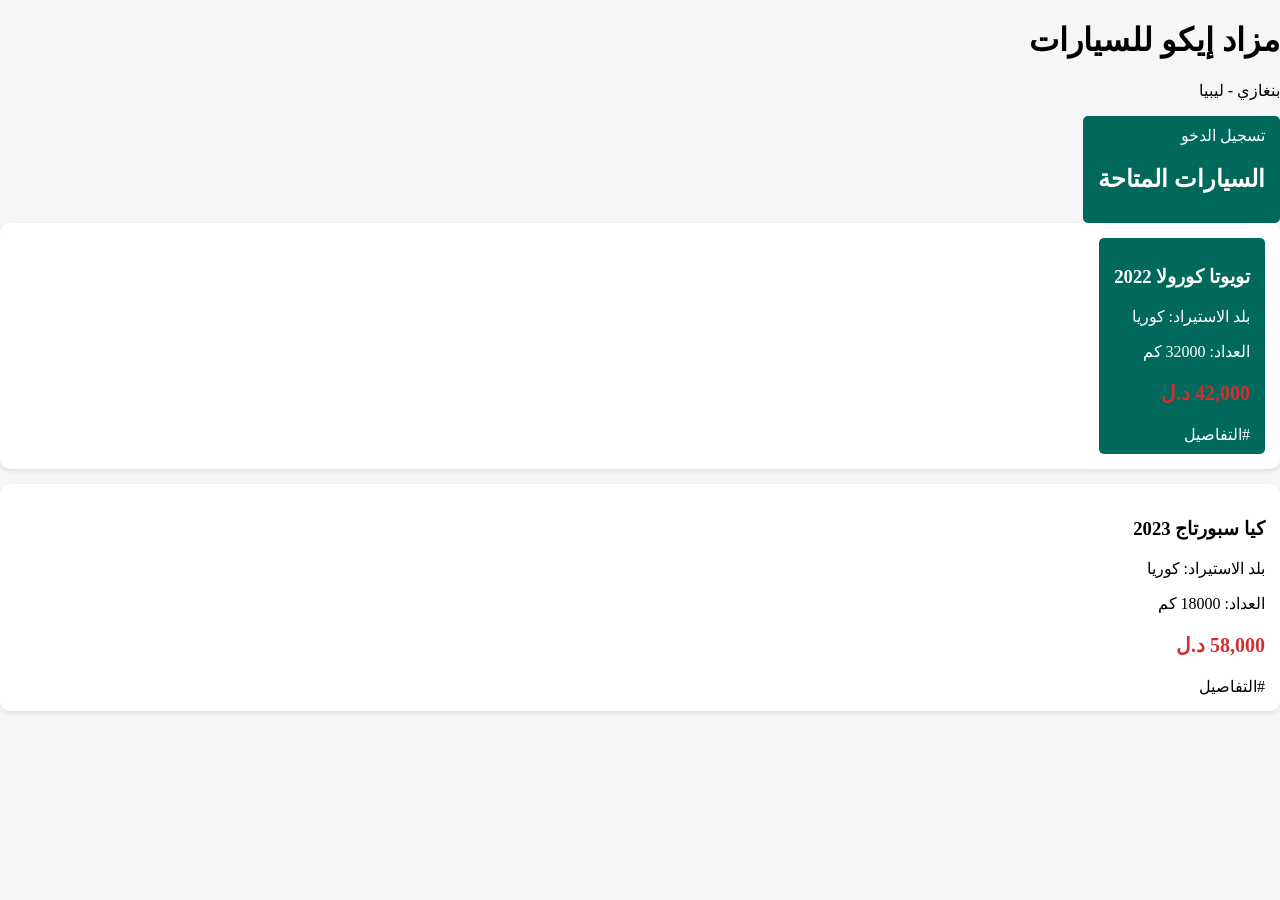
<file: index.html>
<!DOCTYPE html>
<html lang="ar" dir="rtl">
<head>
<meta charset="UTF-8">
<meta name="viewport" content="width=device-width, initial-scale=1.0">
<title>مزاد إيكو للسيارات</title>

<style>

body{
font-family:Tahoma;
background:#f4f6f8;
margin:0;
padding:0;
}

<header>

<h1>مزاد إيكو للسيارات</h1>

<p>بنغازي - ليبيا</p>

<nav>
<a class="btn" href="index.html">الرئيسية</a>
<a classlالسيارات</a>
<a classmlدخول</a>
<a class.htmlتسجيل</a>
</nav>

</header>

.container{
width:90%;
margin:auto;
padding:20px;
}

.card{
background:white;
border-radius:10px;
padding:15px;
margin-bottom:15px;
box-shadow:0 2px 5px rgba(0,0,0,.1);
}

.btn{
background:#00695c;
color:white;
padding:10px 15px;
border:none;
border-radius:5px;
text-decoration:none;
display:inline-block;
}

.price{
color:#d32f2f;
font-size:20px;
font-weight:bold;
}

</style>

</head>

<body>

<header>
<h1>مزاد إيكو للسيارات</h1>
<p>بنغازي - ليبيا</p>
</header>

<div class="container">

<a href="#" class="btn">تسجيل الدخو
<h2>السيارات المتاحة</h2>

<div class="card">
<h3>تويوتا كورولا 2022</h3>
<p>بلد الاستيراد: كوريا</p>
<p>العداد: 32000 كم</p>
<p class="price">42,000 د.ل</p>
#التفاصيل</a>
</div>

<div class="card">
<h3>كيا سبورتاج 2023</h3>
<p>بلد الاستيراد: كوريا</p>
<p>العداد: 18000 كم</p>
<p class="price">58,000 د.ل</p>
#التفاصيل</a>
</div>

</div>

</body>
</html>
</file>
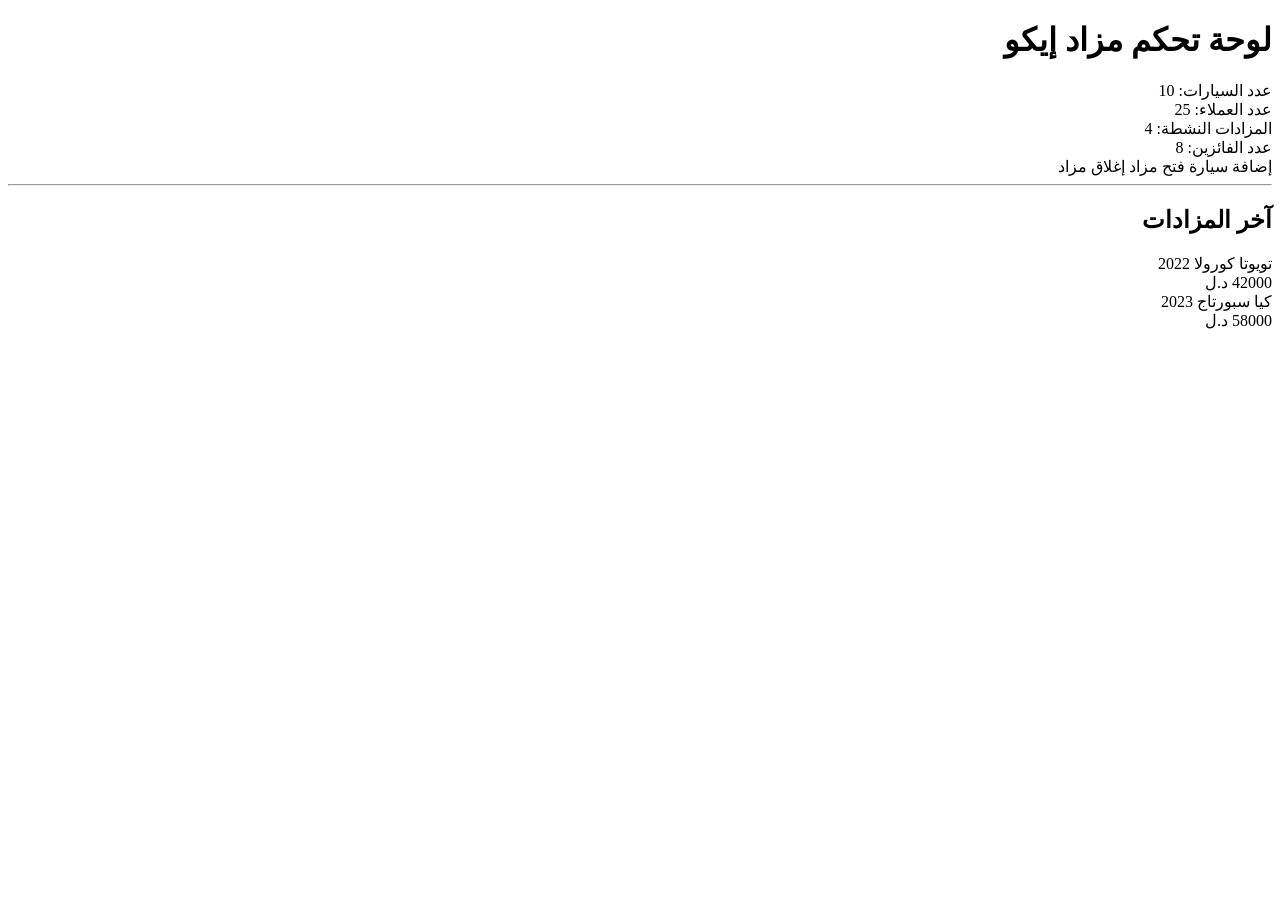
<file: admin-dashboard.html>
<!DOCTYPE html>
<html lang="ar" dir="rtl">
<head>
<meta charset="UTF-8">
<meta name="viewport" content="width=device-width, initial-scale=1.0">
<title>لوحة الإدارة</title>
<ss/style.css
</head>

<body>

<header>
<h1>لوحة تحكم مزاد إيكو</h1>
</header>

<div class="container">

<div class="card">
عدد السيارات: 10
</div>

<div class="card">
عدد العملاء: 25
</div>

<div class="card">
المزادات النشطة: 4
</div>

<div class="card">
عدد الفائزين: 8
</div>

<a class="btn">إضافة سيارة</a>

<a class="btn">فتح مزاد</a>

<a class="btn">إغلاق مزاد</a>

</div>
<hr>

<h2>آخر المزادات</h2>

<div class="card">
تويوتا كورولا 2022
<br>
42000 د.ل
</div>

<div class="card">
كيا سبورتاج 2023
<br>
58000 د.ل
</div>
</body>

</html>
</file>
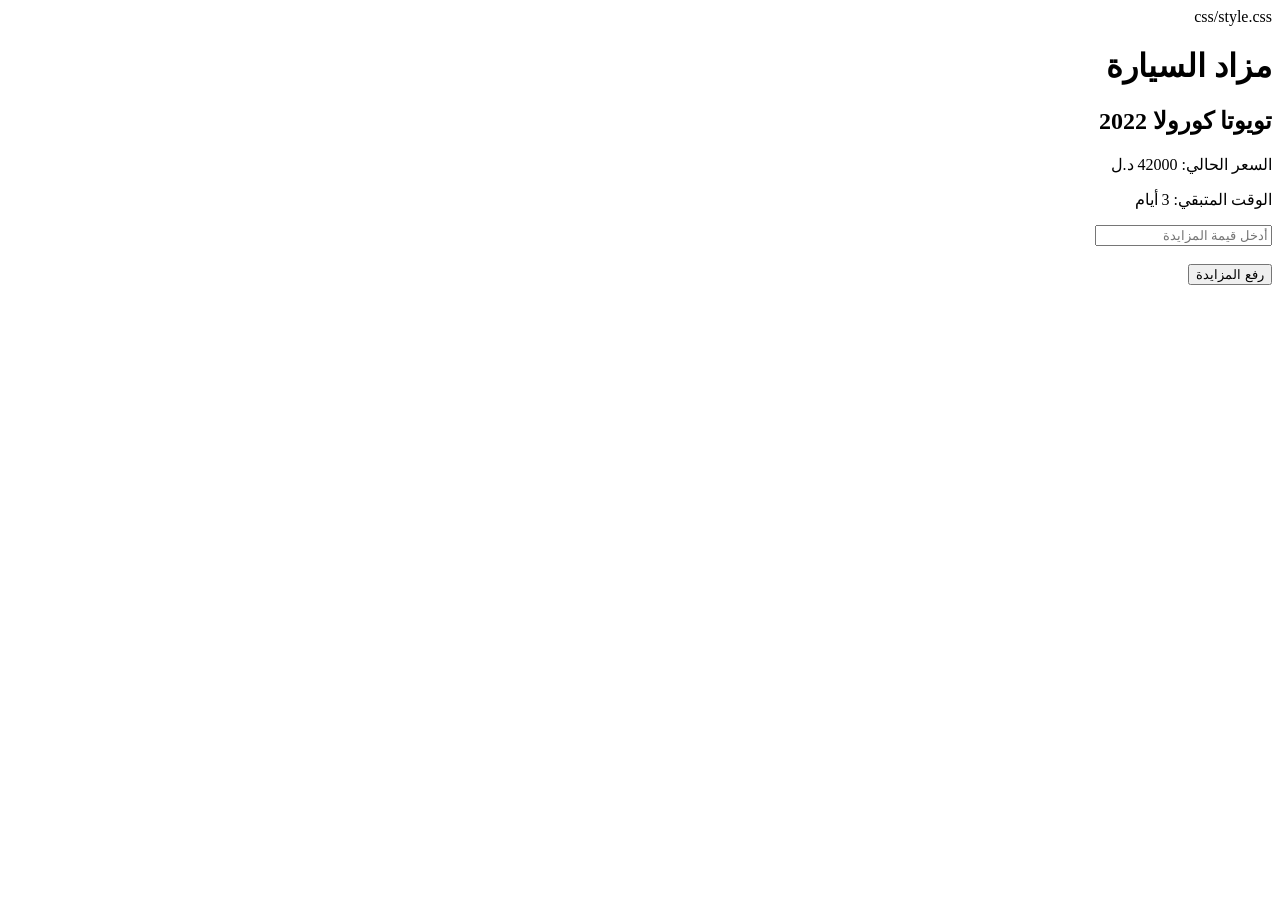
<file: auction.html>
<!DOCTYPE html>
<html lang="ar" dir="rtl">
<head>
<meta charset="UTF-8">
<meta name="viewport" content="width=device-width, initial-scale=1.0">
<title>المزاد</title>
css/style.css
</head>

<body>

<header>
<h1>مزاد السيارة</h1>
</header>

<div class="container">

<div class="card">

<h2>تويوتا كورولا 2022</h2>

<p>السعر الحالي: 42000 د.ل</p>

<p>الوقت المتبقي: 3 أيام</p>

<input type="number" placeholder="أدخل قيمة المزايدة">

<br><br>

<button class="btn">
رفع المزايدة
</button>

</div>

</div>

</body>

</html>
</file>
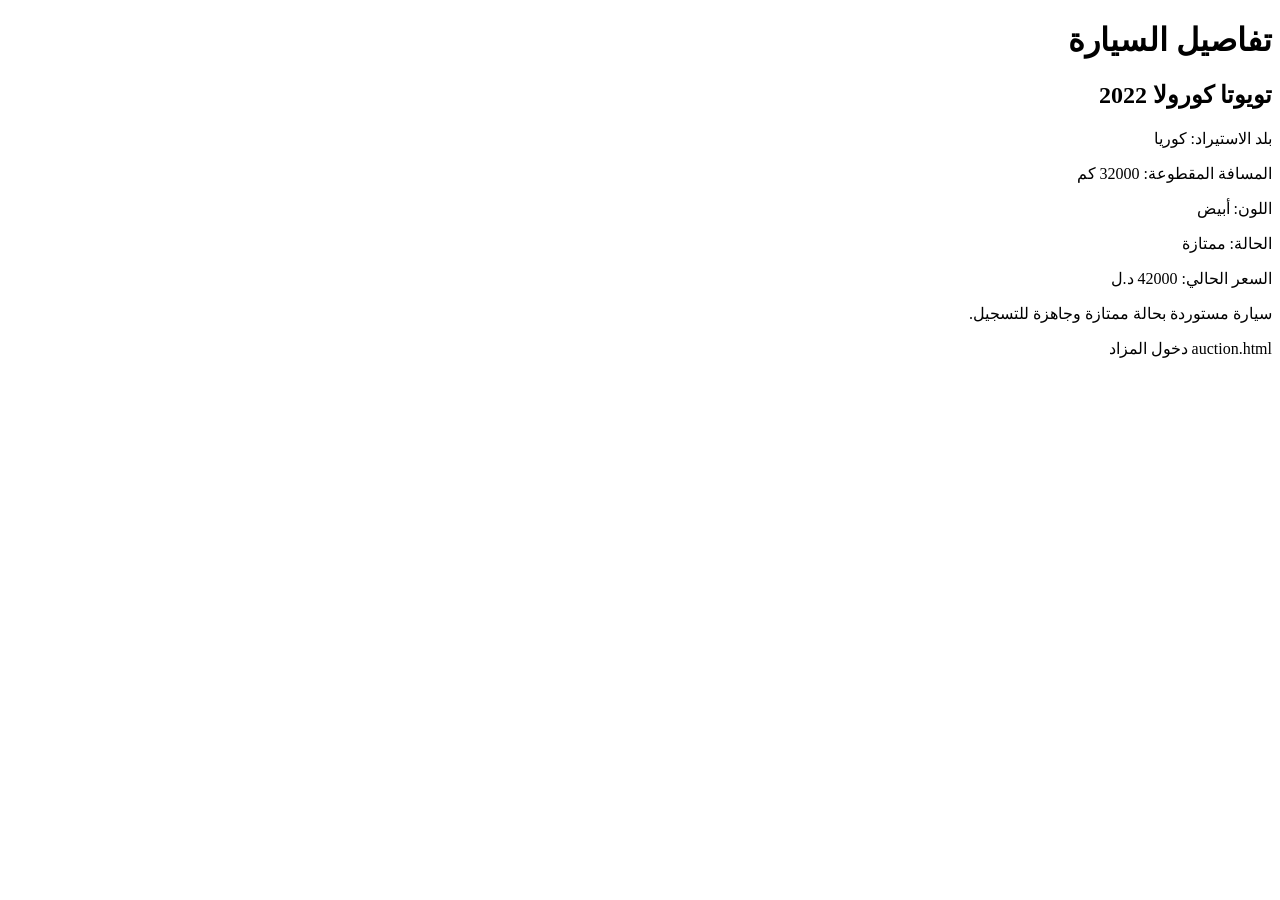
<file: car-details.html>
<!DOCTYPE html>
<html lang="ar" dir="rtl">
<head>
<meta charset="UTF-8">
<meta name="viewport" content="width=device-width, initial-scale=1.0">
<title>تفاصيل السيارة</title>
<link rel.css
</head>

<body>

<header>
<h1>تفاصيل السيارة</h1>
</header>

<div class="container">

<div class="card">

<h2>تويوتا كورولا 2022</h2>

<p>بلد الاستيراد: كوريا</p>

<p>المسافة المقطوعة: 32000 كم</p>

<p>اللون: أبيض</p>

<p>الحالة: ممتازة</p>

<p>السعر الحالي: 42000 د.ل</p>

<p>
سيارة مستوردة بحالة ممتازة وجاهزة للتسجيل.
</p>

auction.html
دخول المزاد
</a>

</div>

</div>

</body>

</html>
</file>
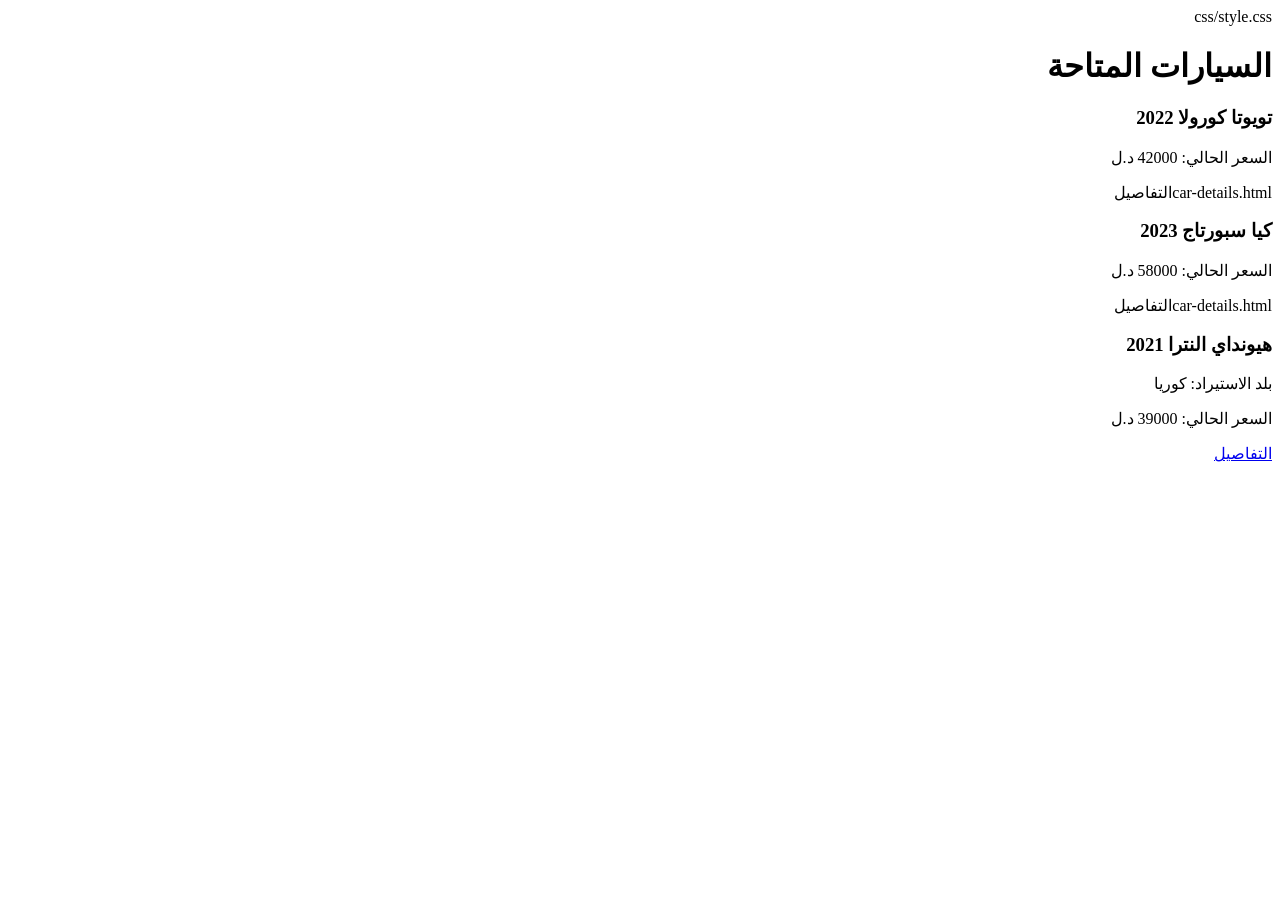
<file: cars.html>
<!DOCTYPE html>
<html lang="ar" dir="rtl">
<head>
<meta charset="UTF-8">
<title>السيارات</title>
css/style.css
</head>

<body>

<header>
<h1>السيارات المتاحة</h1>
</header>

<div class="container">

<div class="card">
<h3>تويوتا كورولا 2022</h3>
<p>السعر الحالي: 42000 د.ل</p>
car-details.htmlالتفاصيل</a>
</div>

<div class="card">
<h3>كيا سبورتاج 2023</h3>
<p>السعر الحالي: 58000 د.ل</p>
car-details.htmlالتفاصيل</a>
</div>

</div>
<div class="card">

<h3>هيونداي النترا 2021</h3>

<p>بلد الاستيراد: كوريا</p>

<p>السعر الحالي: 39000 د.ل</p>

<a class="btn" href="car-details.html">
التفاصيل
</a>

</div>
</body>
</html>
</file>
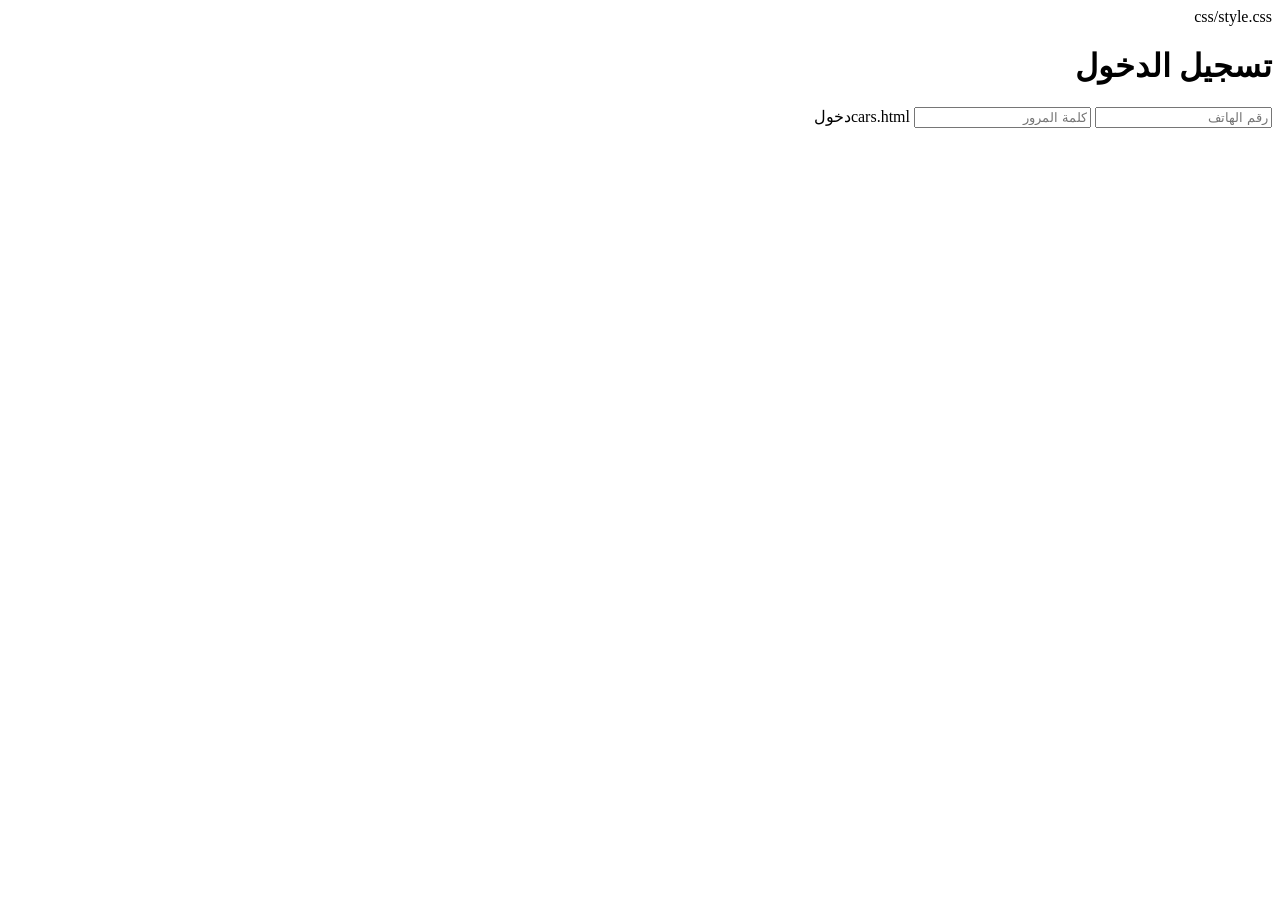
<file: login.html>
<!DOCTYPE html>
<html lang="ar" dir="rtl">
<head>
<meta charset="UTF-8">
<title>تسجيل الدخول</title>
css/style.css
</head>

<body>

<header>
<h1>تسجيل الدخول</h1>
</header>

<div class="container">

<input type="text" placeholder="رقم الهاتف">

<input type="password" placeholder="كلمة المرور">

cars.htmlدخول</a>

</div>

</body>
</html>
</file>
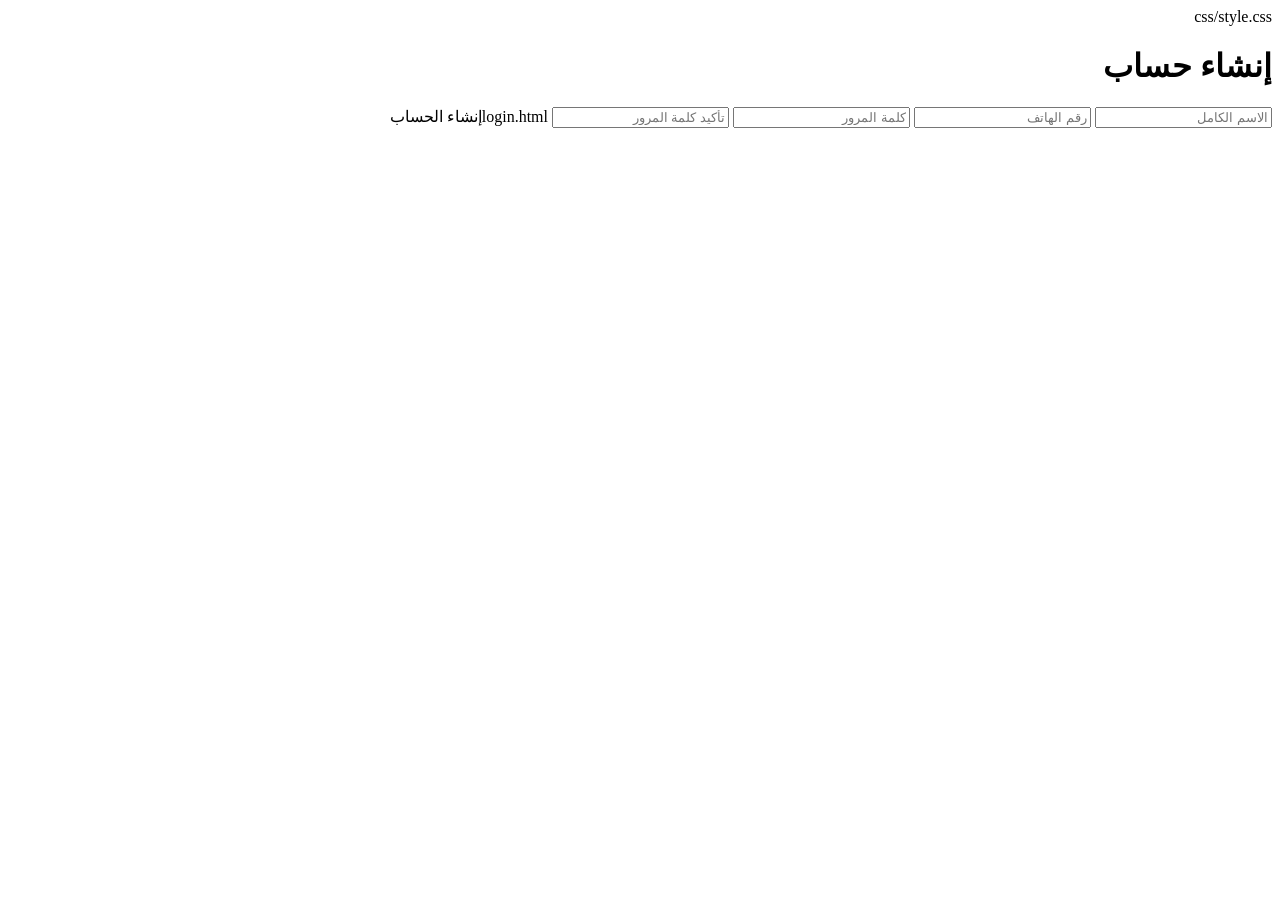
<file: register.html>
<!DOCTYPE html>
<html lang="ar" dir="rtl">
<head>
<meta charset="UTF-8">
<title>إنشاء حساب</title>
css/style.css
</head>

<body>

<header>
<h1>إنشاء حساب</h1>
</header>

<div class="container">

<input type="text" placeholder="الاسم الكامل">

<input type="text" placeholder="رقم الهاتف">

<input type="password" placeholder="كلمة المرور">

<input type="password" placeholder="تأكيد كلمة المرور">

login.htmlإنشاء الحساب</a>

</div>

</body>
</html>
</file>
